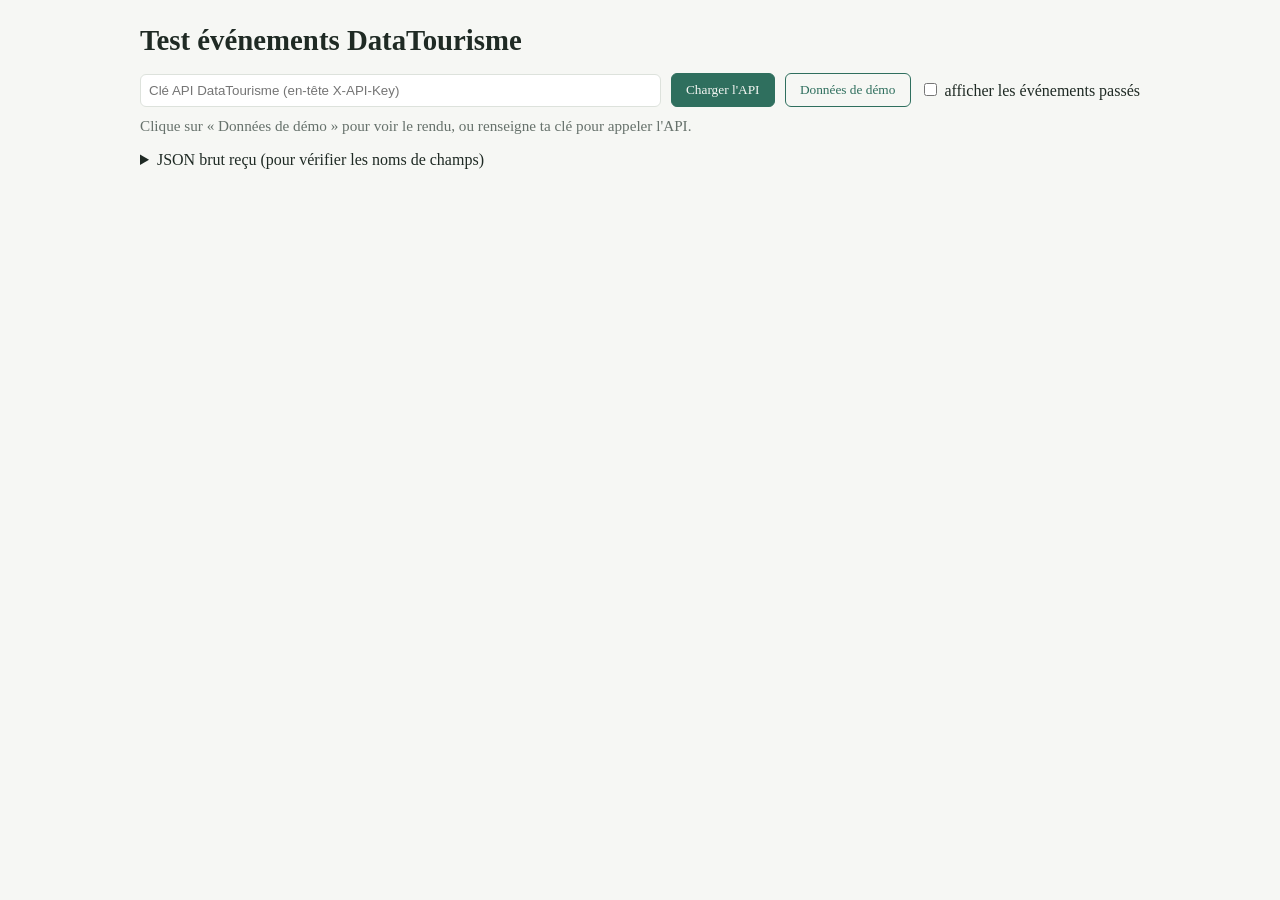
<file: modal-event-test.html>
<!DOCTYPE html>
<html lang="fr">
<head>
<meta charset="UTF-8">
<meta name="viewport" content="width=device-width, initial-scale=1">
<title>Test événements DataTourisme</title>
<style>
  :root { --bg:#f6f7f4; --card:#fff; --text:#1f2a24; --muted:#66716b; --accent:#2f6f5e; --line:#dde2dc; --warn:#a4512a; }
  @media (prefers-color-scheme: dark) {
    :root { --bg:#161a18; --card:#1f2522; --text:#e8ece9; --muted:#9aa5a0; --accent:#6fc2aa; --line:#323a36; --warn:#e8a070; }
  }
  * { box-sizing:border-box; }
  body { margin:0; padding:1.5rem 1rem 3rem; background:var(--bg); color:var(--text); font-family:Georgia, serif; }
  .wrap { max-width:1000px; margin:0 auto; }
  h1 { margin:0 0 1rem; font-size:1.8rem; }
  .bar { display:flex; flex-wrap:wrap; gap:.6rem; align-items:center; margin-bottom:.6rem; }
  .bar input[type=text] { flex:1; min-width:220px; padding:.5rem; border:1px solid var(--line); border-radius:6px; background:var(--card); color:var(--text); }
  button { padding:.5rem .9rem; border:1px solid var(--accent); background:var(--accent); color:var(--bg); border-radius:6px; cursor:pointer; font-family:inherit; }
  button.alt { background:transparent; color:var(--accent); }
  #status { color:var(--muted); margin:.4rem 0 1rem; font-size:.95rem; }
  #status.error { color:var(--warn); }
  details { margin-bottom:1rem; }
  pre { max-height:260px; overflow:auto; background:var(--card); border:1px solid var(--line); padding:.7rem; font-size:.8rem; }
  .objects { display:grid; gap:1rem; grid-template-columns:repeat(auto-fill, minmax(270px, 1fr)); }
  .event { background:var(--card); border:1px solid var(--line); border-radius:10px; overflow:hidden; display:flex; flex-direction:column; }
  .event.is-hidden { display:none; }
  .event img { width:100%; height:150px; object-fit:cover; }
  .eventBody { padding:1rem; display:flex; flex-direction:column; gap:.45rem; flex:1; }
  .dateTime { color:var(--accent); font-weight:bold; font-size:.9rem; }
  .eventType { margin:0; font-size:.95rem; font-weight:normal; color:var(--muted); }
  .eventTitle { margin:0; font-size:1.2rem; line-height:1.25; }
  .descriptif { margin:0; line-height:1.45; }
  .eventAddress { margin:0; color:var(--muted); font-size:.9rem; flex:1; }
  .maps { color:var(--accent); font-size:.9rem; }
</style>
</head>
<body>
<div class="wrap">
  <h1>Test événements DataTourisme</h1>

  <div class="bar">
    <input type="text" id="apiKey" placeholder="Clé API DataTourisme (en-tête X-API-Key)">
    <button id="btnApi">Charger l'API</button>
    <button id="btnDemo" class="alt">Données de démo</button>
    <label><input type="checkbox" id="showPast"> afficher les événements passés</label>
  </div>
  <div id="status">Clique sur « Données de démo » pour voir le rendu, ou renseigne ta clé pour appeler l'API.</div>
  <details><summary>JSON brut reçu (pour vérifier les noms de champs)</summary><pre id="raw">—</pre></details>

  <section class="objects"></section>
</div>

<script>
// ======================= TON SCRIPT, CORRIGÉ =======================
const API_URL = "https://api.datatourisme.fr/v1/entertainmentAndEvent?department=37&fields=uuid,label,takesPlaceAt,isLocatedAt&page_size=100";
const eventList = document.querySelector(".objects");
const today = new Date();
today.setHours(0, 0, 0, 0);
let currentEvents = [];

// ---- outils : l'API renvoie des tableaux / objets imbriqués, on les "aplatit" ----
function text(v) {
  if (v == null) return "";
  if (Array.isArray(v)) return text(v[0]);
  if (typeof v === "object") {
    if ("@value" in v) return text(v["@value"]);
    if ("fr" in v) return text(v.fr);
    const k = Object.keys(v)[0];
    return k ? text(v[k]) : "";
  }
  return String(v);
}
// cherche une clé n'importe où dans l'objet (ex: "streetAddress")
function deepFind(o, key) {
  if (o == null || typeof o !== "object") return undefined;
  if (key in o) return o[key];
  for (const v of Object.values(o)) {
    const r = deepFind(v, key);
    if (r !== undefined) return r;
  }
  return undefined;
}
function createEl(tag, className, content) {
  const el = document.createElement(tag);
  if (className) el.className = className;
  if (content !== undefined) el.textContent = content;
  return el;
}
function fmtDate(s) {
  const d = new Date(s);
  return isNaN(d) ? s : d.toLocaleDateString("fr-FR", { dateStyle: "long" });
}

// ---- un objet de l'API  →  un objet simple ----
function normalize(o) {
  return {
    id: text(o.uuid),
    title: text(o.label),
    start: text(deepFind(o.takesPlaceAt, "startDate")),
    end: text(deepFind(o.takesPlaceAt, "endDate")),
    street: text(deepFind(o.isLocatedAt, "streetAddress")),
    city: text(deepFind(o.isLocatedAt, "addressLocality")),
    description: text(deepFind(o, "shortDescription")), // si tu l'ajoutes dans fields=
    image: text(deepFind(o, "locator")),                 // idem
    credits: text(deepFind(o, "credits"))
  };
}

// ---- affichage ----
function renderEvents(list) {
  currentEvents = list;
  eventList.textContent = "";
  const showPast = document.getElementById("showPast").checked;

  for (const raw of list) {
    const item = normalize(raw);
    const event = createEl("div", "event");

    // masquer si l'événement est terminé (fin < aujourd'hui)
    const last = new Date(item.end || item.start);
    if (!isNaN(last) && last < today && !showPast) {
      event.classList.add("is-hidden");
    }

    const body = createEl("div", "eventBody");

    if (item.image) {
      const img = document.createElement("img");
      img.src = item.image;
      img.alt = item.credits || item.title;
      event.appendChild(img);
    }

    const dateText = item.end && item.end !== item.start
      ? fmtDate(item.start) + " → " + fmtDate(item.end)
      : fmtDate(item.start);
    const time = createEl("time", "dateTime", dateText);
    time.dateTime = item.start;

    const eventType = createEl("h3", "eventType", item.city ? "#" + item.city : "");
    const eventTitle = createEl("h2", "eventTitle", item.title);
    body.append(time, eventType, eventTitle);

    if (item.description) body.appendChild(createEl("p", "descriptif", item.description));

    body.appendChild(createEl("p", "eventAddress", item.street));

    const maps = createEl("a", "maps", "Voir sur la carte");
    maps.href = "https://www.google.com/maps/search/?api=1&query=" +
      encodeURIComponent(item.street + " " + item.city);
    maps.target = "_blank";
    maps.rel = "noopener";
    body.appendChild(maps);

    event.appendChild(body);
    eventList.appendChild(event);
  }
}

async function getEvents() {
  const status = document.getElementById("status");
  const key = document.getElementById("apiKey").value.trim();
  status.className = "";
  status.textContent = "Chargement…";
  try {
    const response = await fetch(API_URL, { headers: { "X-API-Key": key } });
    if (!response.ok) throw new Error("Erreur API : " + response.status);
    const data = await response.json();
    document.getElementById("raw").textContent = JSON.stringify(data, null, 2).slice(0, 6000);
    const list = data.objects || data; // l'API range les résultats dans "objects"
    renderEvents(list);
    status.textContent = list.length + " événement(s) reçu(s).";
  } catch (error) {
    console.error(error);
    status.className = "error";
    status.textContent = "Impossible de charger les événements (" + error.message +
      "). Vérifie la clé, l'URL, et le CORS dans la console.";
  }
}

// ======================= DONNÉES DE DÉMO (forme DataTourisme) =======================
const demo = [
  { uuid: "d1", label: { fr: ["Festival de la Loire à Tours"] },
    takesPlaceAt: [{ startDate: "2026-10-23", endDate: "2026-10-25" }],
    isLocatedAt: [{ address: [{ streetAddress: ["Quai Paul Bert"], addressLocality: "Tours" }] }],
    shortDescription: { fr: ["Trois jours de concerts et de spectacles au bord du fleuve."] } },
  { uuid: "d2", label: { fr: ["Marché de Noël"] },
    takesPlaceAt: [{ startDate: "2026-12-05T10:00:00", endDate: "2026-12-20T19:00:00" }],
    isLocatedAt: [{ address: [{ streetAddress: ["Place Plumereau"], addressLocality: "Tours" }] }] },
  { uuid: "d3", label: { fr: ["Visite du château d'Amboise"] },
    takesPlaceAt: [{ startDate: "2026-11-14" }],
    isLocatedAt: [{ address: [{ streetAddress: ["Rue de la Concorde"], addressLocality: "Amboise" }] }] },
  { uuid: "d4", label: { fr: ["Fête de la science (passée)"] },
    takesPlaceAt: [{ startDate: "2026-09-10", endDate: "2026-09-12" }],
    isLocatedAt: [{ address: [{ streetAddress: ["Avenue Monge"], addressLocality: "Tours" }] }] }
];

document.getElementById("btnApi").addEventListener("click", getEvents);
document.getElementById("btnDemo").addEventListener("click", () => {
  document.getElementById("raw").textContent = JSON.stringify(demo, null, 2);
  document.getElementById("status").className = "";
  document.getElementById("status").textContent = "Mode démo : " + demo.length + " événements (1 passé, masqué).";
  renderEvents(demo);
});
document.getElementById("showPast").addEventListener("change", () => renderEvents(currentEvents));
</script>
</body>
</html>
</file>
